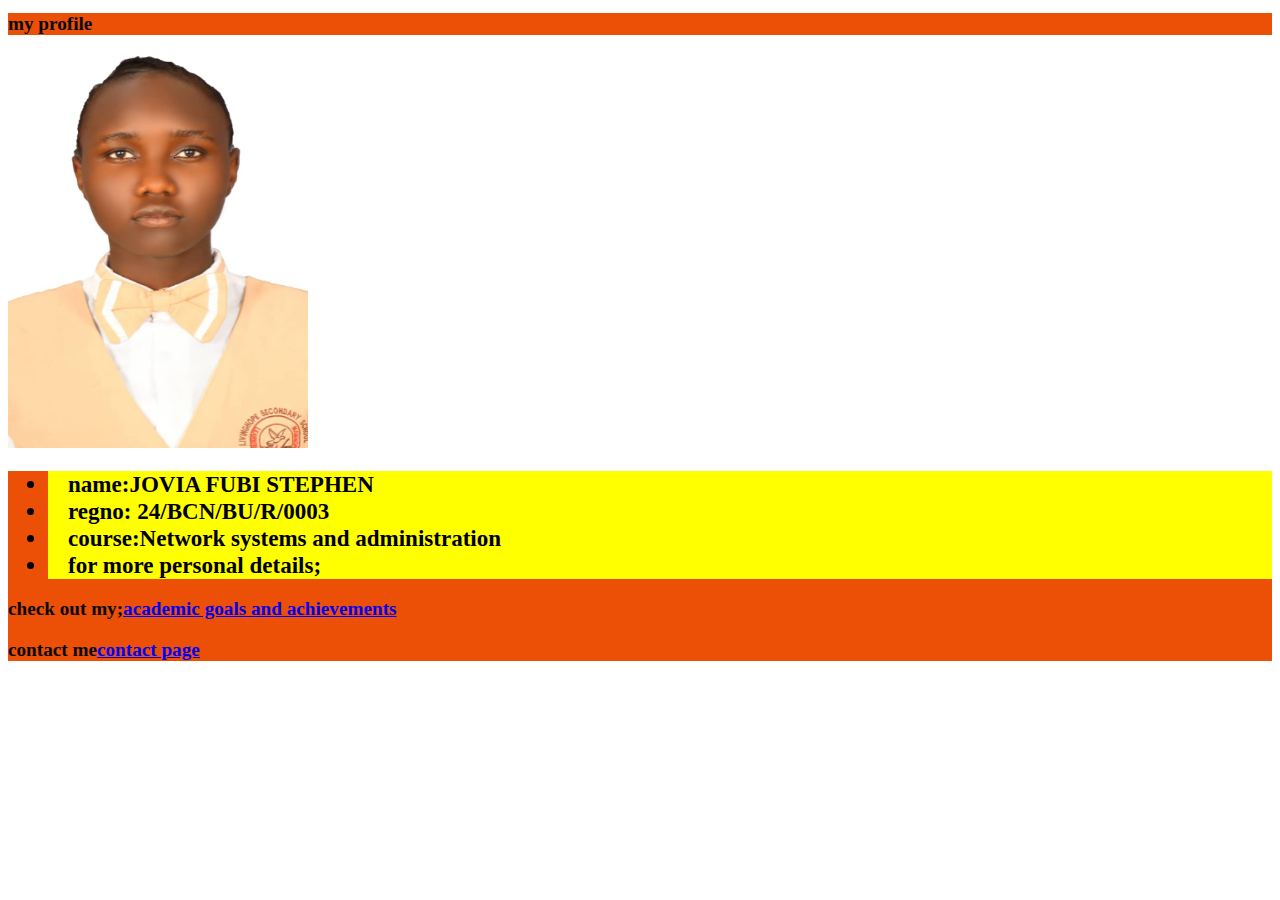
<file: index.html>
<!DOCTYPE html>
<html lang="en">
<head>
    <style>
        h1{
        color: rgb(9, 9, 9);
        font-size: 120% ;
        font-family: 'Times New Roman', Times, serif;
        background-color: rgb(236, 79, 6);
        
       
}
    
li{
    color: black;
   background-color:yellow;
   font-size: 120%;
   padding-left: 20px;
   padding-right: 100px;
   margin: auto;
}

    </style>
    <meta charset="UTF-8">
    <meta name="viewport" content="width=device-width, initial-scale=1.0">
    <title>home</title>
    <link rel="stylesheet" href="styles.css">
    <h1>my profile</h1>
    <img src="profile pic/profile pic.jpg" alt=""width="300px" height="400px"> 

</head>
<body>
   <h1>
<ul>
    <li>name:JOVIA FUBI STEPHEN</li>
    <li>regno: 24/BCN/BU/R/0003</li>
    <li>course:Network systems and administration</li>
    <li> for more personal details;</li>
</ul>
    <p>check out my;<a
        href="goals.html">academic goals and achievements</a></p>
        <p>contact me<a
            href="contact.html">contact page</a></p>
            
    
</body>
</html>
</file>
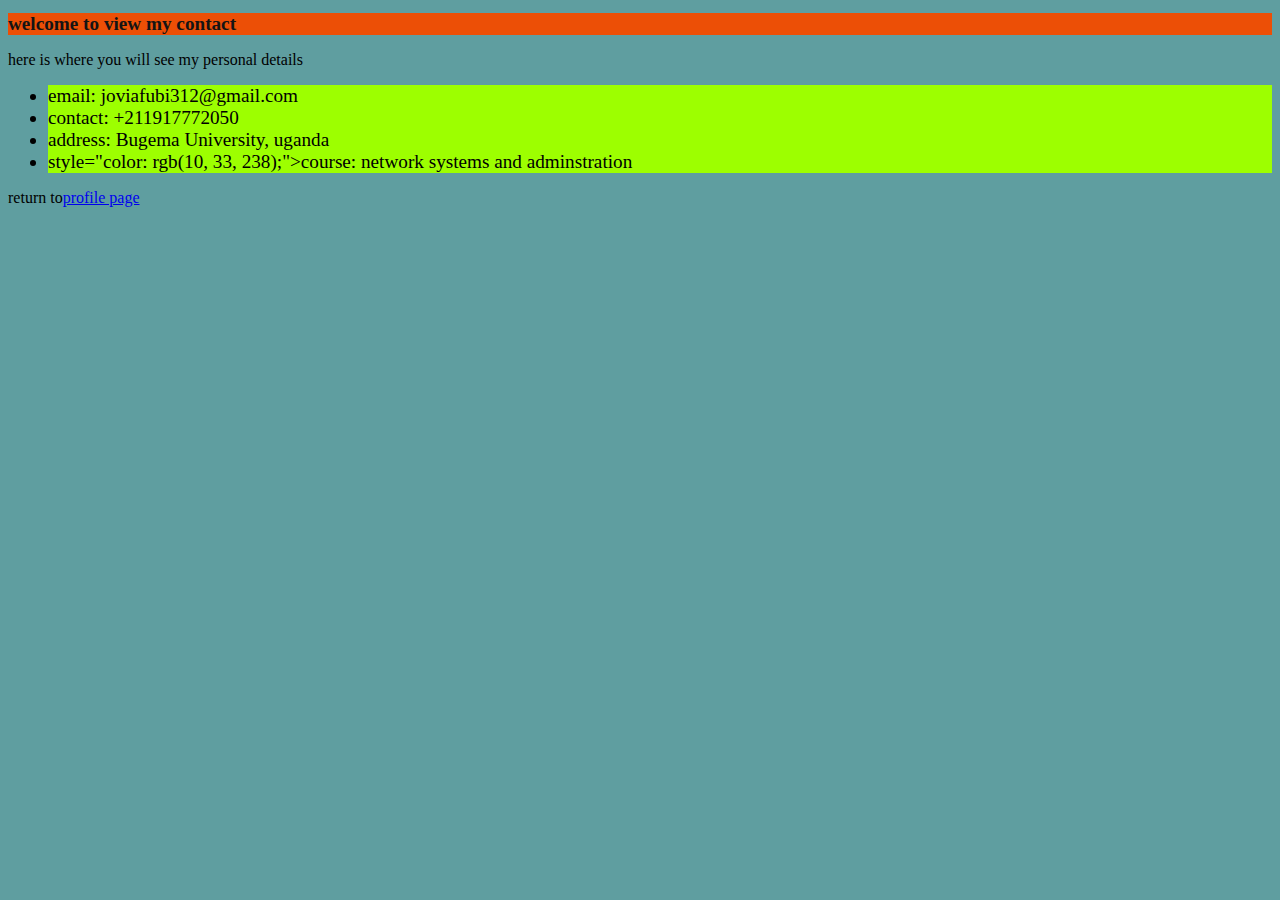
<file: contact.html>
<!DOCTYPE html>
<html lang="en">
<head>
    <meta charset="UTF-8">
    <meta name="viewport" content="width=device-width, initial-scale=1.0">
    <title>contact</title>
    <link rel="stylesheet" href="styles.css">
</head>
<style>
body{
    color: black;
    border: 5px;
    background-color: cadetblue;

    }
h1{
color: rgb(20, 20, 20);
font-size: 120% ;
background-color: rgb(236, 79, 6);

}
ul>
li{

    
    font-size: larger;
    background-color: rgb(157, 255, 0);
}
</style>
<body>
    <h1>welcome to view my contact</h1>
    <p>here is where you will see my personal details</p>
     <ul>
     <li>email: joviafubi312@gmail.com</li>
     <li>contact: +211917772050</li>
     <li>address: Bugema University, uganda</li>
     <li> style="color: rgb(10, 33, 238);">course: network systems and  adminstration</li>
    </ul>
    
     <p>return to<a
    href="index.html">profile page</a></p>

    
</body>
</html>
</file>
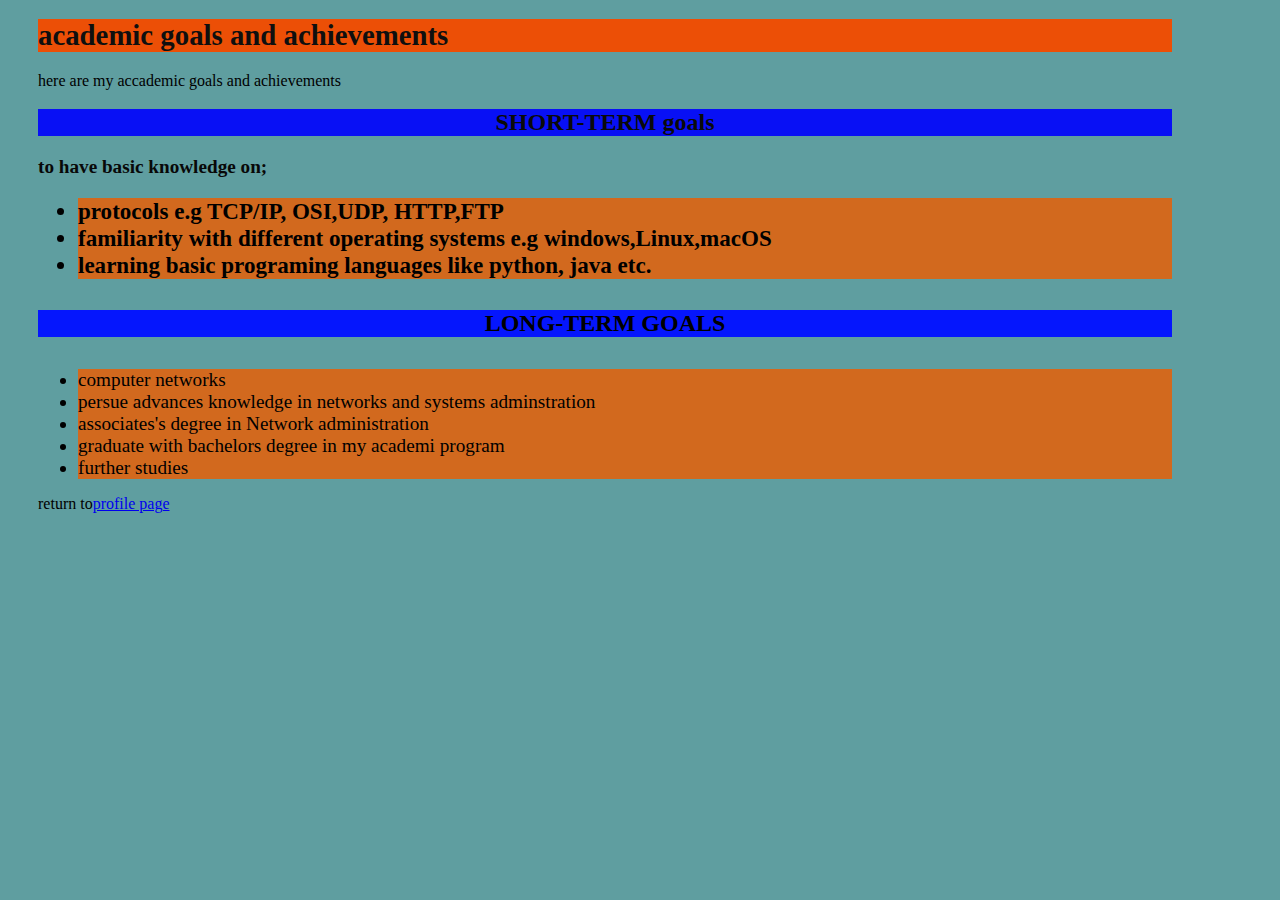
<file: goals.html>
<!DOCTYPE html>
<html lang="en">
<head>
    <meta charset="UTF-8">
    <meta name="viewport" content="width=device-width, initial-scale=1.0">
    <title>academic goals and achievements</title>
    <link rel="stylesheet" href="styles.css">
</head>
<style>
   body{
   color: black;
   background-color: cadetblue;
   border: 5px;
   padding-left: 30px;
   padding-right: 100px;

    }
   
H1{
   color: rgb(15, 15, 15);
font-size: 180% ;
font-family: 'Times New Roman', Times, serif;
background-color: rgb(236, 79, 6);

}
li{
   color: black;
   background-color: chocolate;
   font-size: 120%;
}


h2{
   color: rgb(10, 10, 10); 
   background-color: rgb(8, 16, 245); 
   font-size: 150%;
   text-align: center;
   border: 60px;
   
}
h3{
   color: rgb(8, 8, 8);
   font-size: 120%;


}
li{
   color: black;
   font-size: 120%;

}

h4{
   color: rgb(red, green, blue); 
   font-size: 150%;
   background-color: rgb(5, 22, 253);
   text-align: center;

   
}



</style>
<body>
   <main>
 <h1>academic goals and achievements</h1>
    <p>here are my accademic goals and achievements </p>
 <h2>SHORT-TERM goals</h2>
 <H3>to have basic knowledge on; 
   <ul>
    <li>protocols e.g TCP/IP, OSI,UDP, HTTP,FTP</li>
    <LI>familiarity with different operating systems e.g windows,Linux,macOS</LI>
    <LI>learning basic  programing languages like python, java etc.</LI>
   </ul>
 <H4>LONG-TERM GOALS</H4>
 <p>
   <ul>
    <li> computer networks</li>
    <LI>persue advances knowledge in networks and systems adminstration</LI>
    <li>associates's degree in Network administration</li>
    <li>graduate with bachelors degree in my academi program </li>
    <li>further studies </li>
   </ul>
    </P>
   </main>
     
    <p>return to<a
         href="index.html">profile page</a></p>
         </h5>
</body>
</html
</file>
<file: styles.css>
inline css
<head>
<style>
   body{
   color: black;
   background-color: cadetblue;
   border: 5px;
   padding-left: 30px;
   padding-right: 60px;

  width: 70%
  margin: auto;
  border:violet;
  background-color: rgb(245,176.195) 


}
</file>
